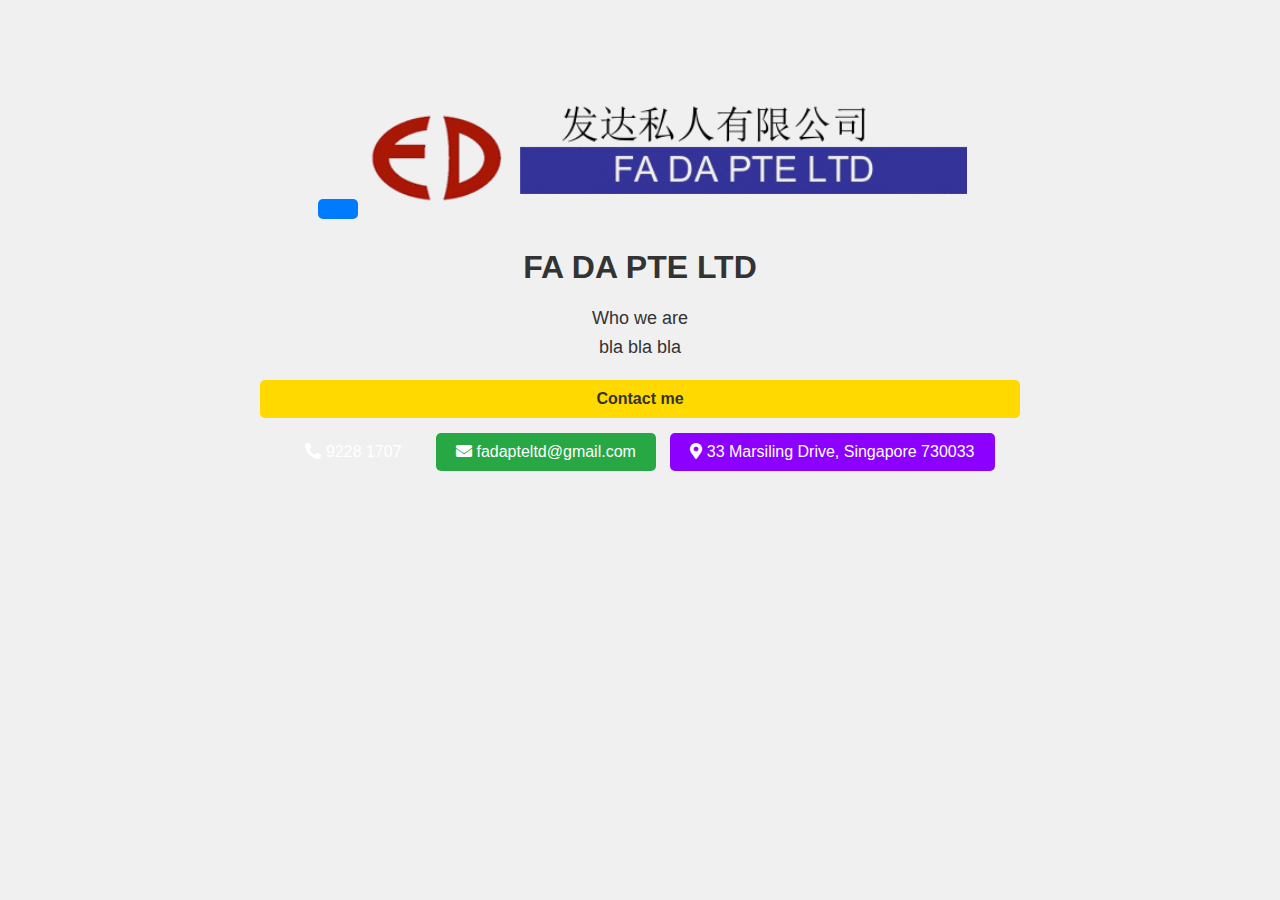
<file: index.html>
<!DOCTYPE html>
<html lang="zh-CN">
<head>
    <meta charset="UTF-8">
    <meta name="viewport" content="width=device-width, initial-scale=1.0">
    <title>Fa Da PTE LTD</title>
    <link rel="stylesheet" href="main-styles.css">
    <link rel="stylesheet" href="https://cdnjs.cloudflare.com/ajax/libs/font-awesome/5.15.3/css/all.min.css">
</head>
<body>
    <div class="container">
        <a href="login.html" class="btn btn-login"></a>
        <img src="logo.png" alt="Logo" class="logo">
        <h1>FA DA PTE LTD</h1>
        <p class="txt description"><span class="highlight">Who we are</span>
            <br> bla bla bla
        </p>
        <p class="txt contact-me">Contact me</p>
        <a href="tel:123-456-7890" class="btn btn-phone" style="display: none;">
            <i class="fas fa-phone-alt"></i> 9228 1707
        </a>
        <a class="btn btn-copy" style="display: none;">
            <i class="fas fa-phone-alt"></i> 9228 1707
        </a>
        <a href="mailto:info@fadapte.com" class="btn btn-email">
            <i class="fas fa-envelope"></i> fadapteltd@gmail.com
        </a>
        <a href="https://www.google.com/maps/search/?api=1&query=33%20Marsiling%20Drive%2C%20Singapore%20730033" target="_blank" class="btn btn-location">
            <i class="fas fa-map-marker-alt"></i> 33 Marsiling Drive, Singapore 730033
        </a>
    </div>

    <script src="script.js"></script>
</body>
</html>
</file>
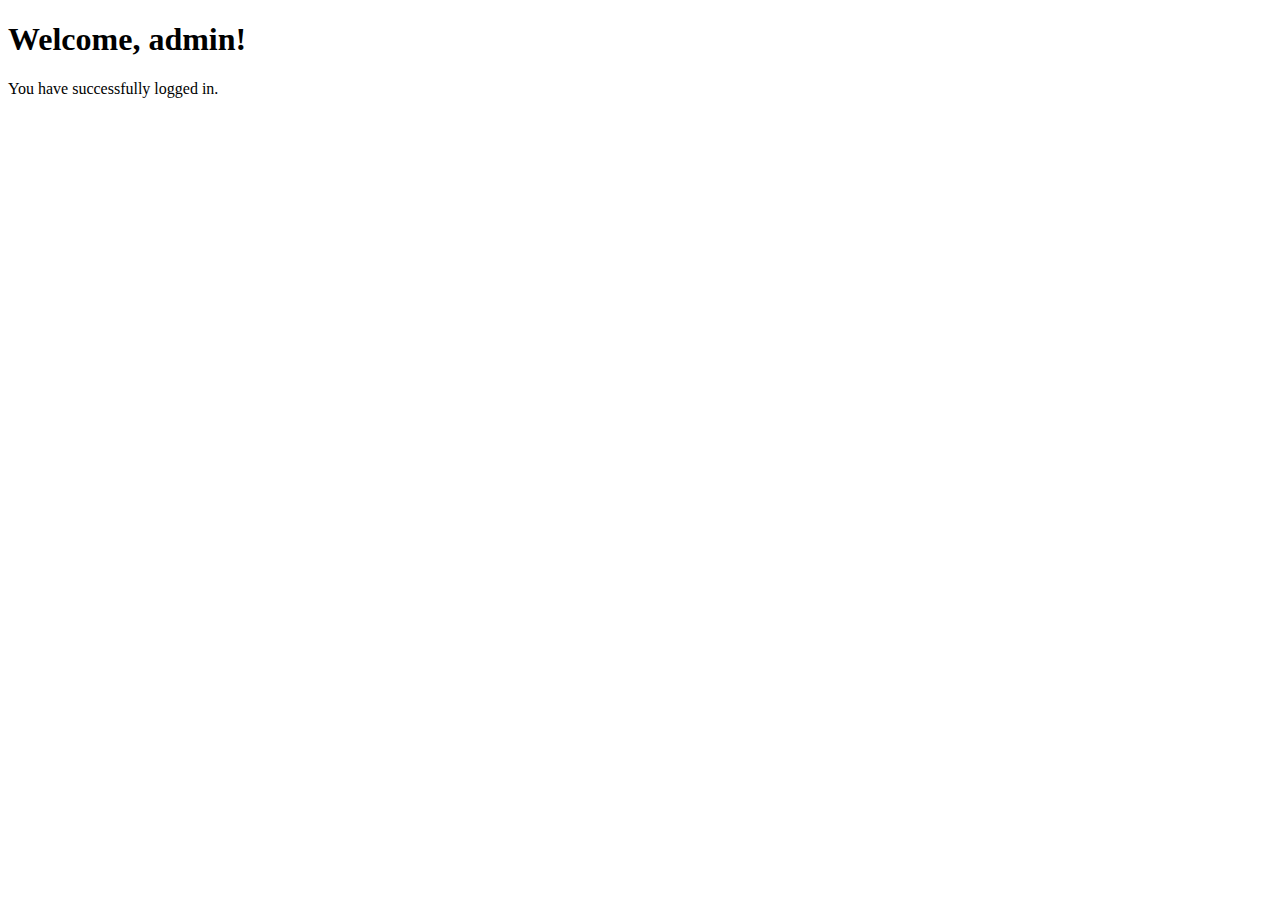
<file: admin-stuff.html>
<!DOCTYPE html>
<html lang="en">
<head>
  <meta charset="UTF-8">
  <title>Dashboard</title>
</head>
<body>
  <h1>Welcome, admin!</h1>
  <p>You have successfully logged in.</p>
</body>
</html>
</file>
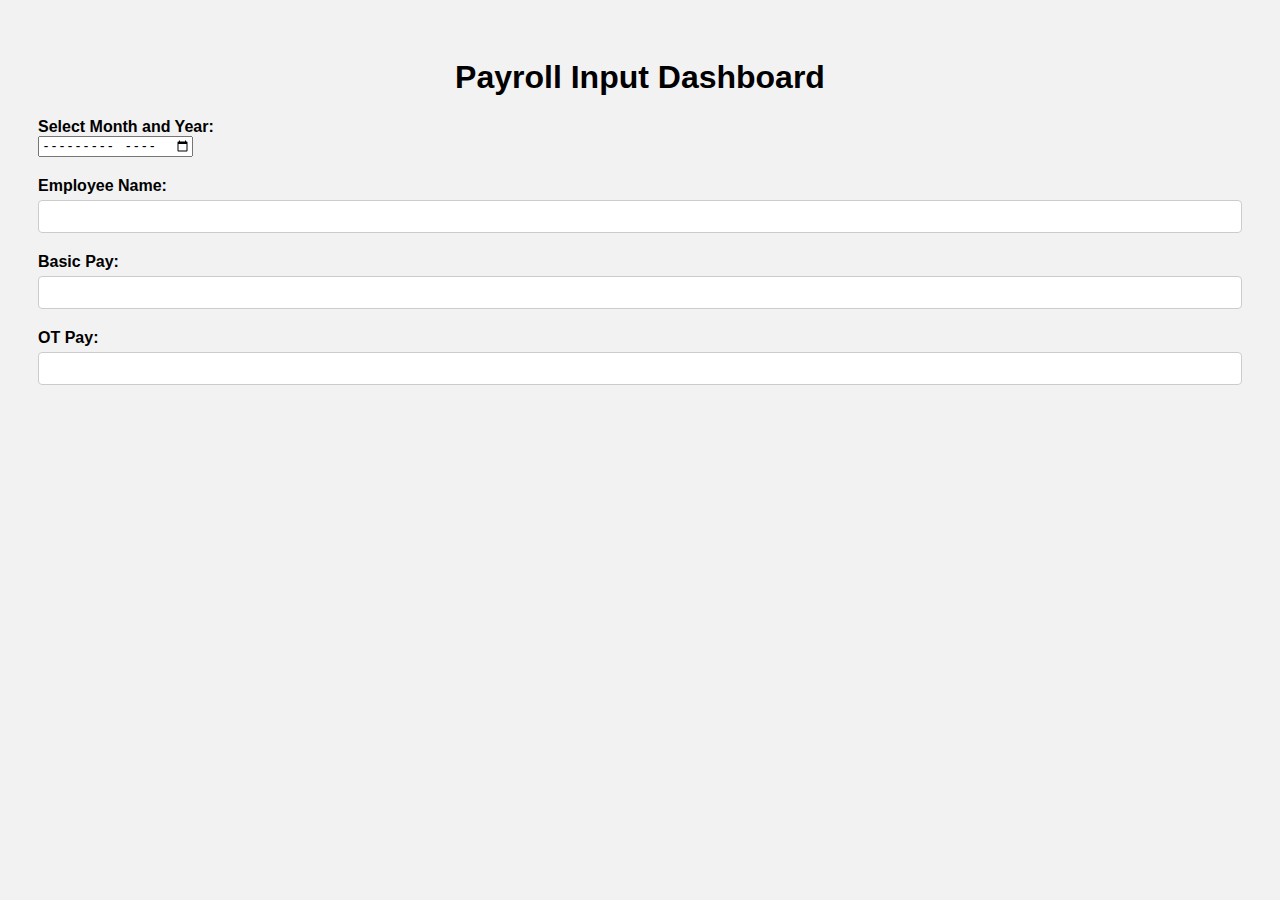
<file: dashboard.html>
<!DOCTYPE html>
<html lang="en">
<head>
  <meta charset="UTF-8">
  <title>Dashboard</title>
  <style>
    body {
      font-family: Arial, sans-serif;
      padding: 30px;
      background-color: #f2f2f2;
    }

    h1 {
      text-align: center;
    }

    label {
      font-weight: bold;
      display: block;
      margin-top: 20px;
    }

    input[type="text"], input[type="number"], select {
      width: 100%;
      padding: 8px;
      margin-top: 5px;
      box-sizing: border-box;
      border-radius: 4px;
      border: 1px solid #ccc;
    }

    table {
      width: 100%;
      border-collapse: collapse;
      margin-top: 30px;
    }

    th, td {
      border: 1px solid #ccc;
      padding: 10px;
      text-align: left;
    }

    th {
      background-color: #007BFF;
      color: white;
    }

    td input[type="number"] {
      width: 100%;
      padding: 5px;
      box-sizing: border-box;
    }
  </style>
</head>
<body>

  <h1>Payroll Input Dashboard</h1>

  <!-- Month Selector -->
  <label for="month">Select Month and Year:</label>
  <input type="month" id="month" name="month" required onchange="generateTable()">

  <!-- Name -->
  <label for="name">Employee Name:</label>
  <input type="text" id="name" name="name" required>

  <!-- Basic Pay -->
  <label for="basicPay">Basic Pay:</label>
  <input type="number" id="basicPay" name="basicPay" min="0" step="0.01" required>

  <!-- OT Pay -->
  <label for="otPay">OT Pay:</label>
  <input type="number" id="otPay" name="otPay" min="0" step="0.01" required>

  <!-- Table for daily values -->
  <div id="dayTableContainer"></div>

  <script>
    function generateTable() {
      const container = document.getElementById("dayTableContainer");
      container.innerHTML = ""; // Clear previous table

      const monthInput = document.getElementById("month").value;
      if (!monthInput) return;

      const [year, month] = monthInput.split("-").map(Number);

      const numDays = new Date(year, month, 0).getDate(); // Get number of days in month
      const monthName = new Date(year, month - 1).toLocaleString('default', { month: 'long' });

      // Create table
      const table = document.createElement("table");

      // Table Header
      const thead = document.createElement("thead");
      thead.innerHTML = `<tr><th>Date</th><th>Input Value</th></tr>`;
      table.appendChild(thead);

      // Table Body
      const tbody = document.createElement("tbody");

      for (let day = 1; day <= numDays; day++) {
        const dateStr = `${monthName} ${day}, ${year}`;
        const row = document.createElement("tr");
        row.innerHTML = `
          <td>${dateStr}</td>
          <td><input type="number" name="day${day}" min="0" step="0.01"></td>
        `;
        tbody.appendChild(row);
      }

      table.appendChild(tbody);
      container.appendChild(table);
    }
  </script>

</body>
</html>
</file>
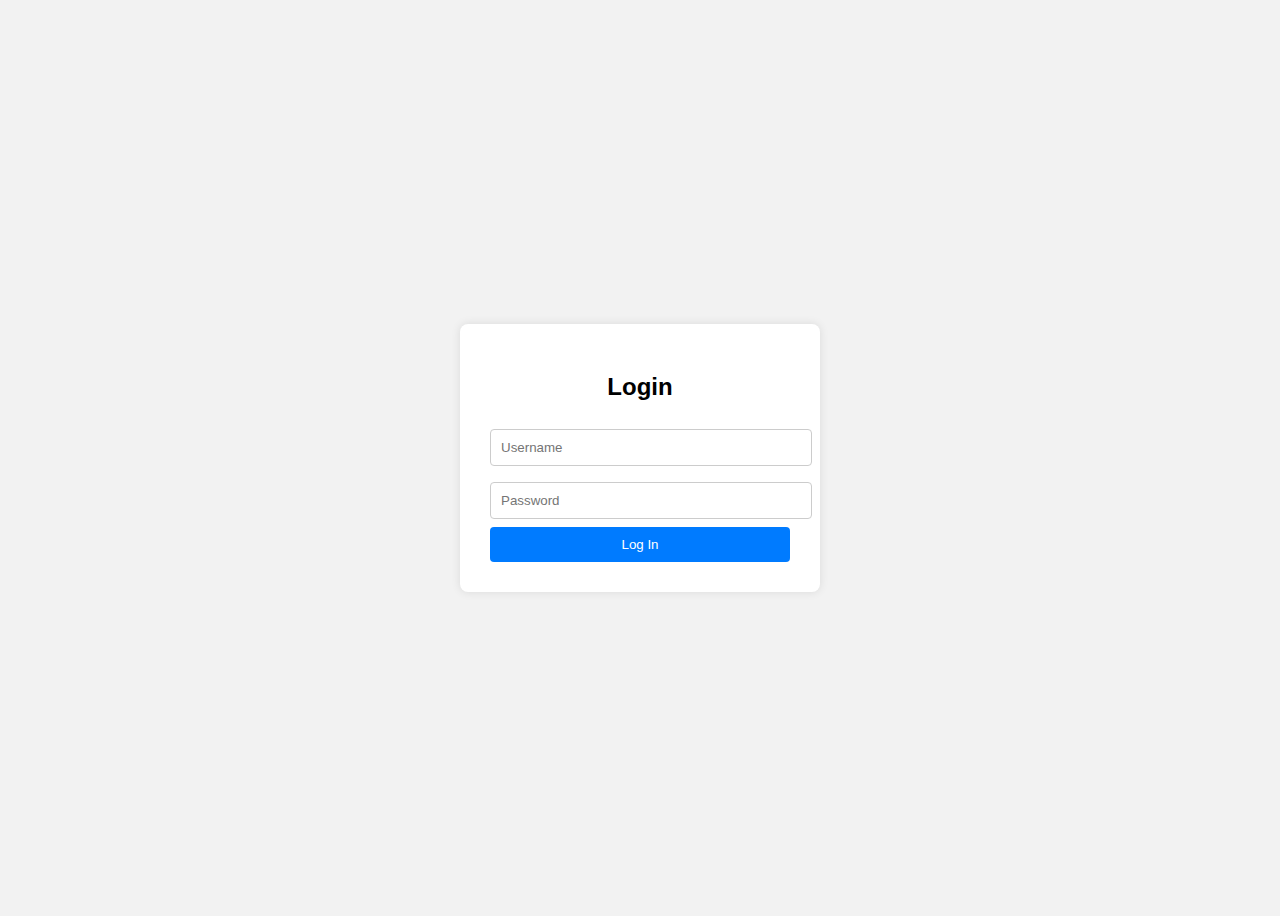
<file: login.html>
<!DOCTYPE html>
<html lang="en">
<head>
  <meta charset="UTF-8">
  <title>Login Page</title>
  <style>
    body {
      font-family: Arial, sans-serif;
      background-color: #f2f2f2;
      display: flex;
      justify-content: center;
      align-items: center;
      height: 100vh;
    }

    .login-container {
      background-color: white;
      padding: 30px;
      border-radius: 8px;
      box-shadow: 0 0 10px rgba(0,0,0,0.1);
      width: 300px;
    }

    .login-container h2 {
      text-align: center;
      margin-bottom: 20px;
    }

    .login-container input[type="text"],
    .login-container input[type="password"] {
      width: 100%;
      padding: 10px;
      margin: 8px 0;
      border: 1px solid #ccc;
      border-radius: 4px;
    }

    .login-container button {
      width: 100%;
      padding: 10px;
      background-color: #007BFF;
      color: white;
      border: none;
      border-radius: 4px;
      cursor: pointer;
    }

    .login-container button:hover {
      background-color: #0056b3;
    }
  </style>
</head>
<body>

  <div class="login-container">
    <h2>Login</h2>
    <form onsubmit="return checkLogin(event)">
      <input type="text" id="username" placeholder="Username" required>
      <input type="password" id="password" placeholder="Password" required>
      <button type="submit">Log In</button>
    </form>
  </div>

  <script>
    function checkLogin(event) {
      event.preventDefault(); // Stop form from submitting

      const username = document.getElementById('username').value;
      const password = document.getElementById('password').value;

      if (username === 'admin' && password === 'admin') {
        // Success: redirect to dashboard
        window.location.href = 'dashboard.html';
      } else {
        // Fail: alert and redirect to index
        alert('Login failed: Invalid username or password.');
        window.location.href = 'index.html';
      }

      return false;
    }
  </script>

</body>
</html>
</file>
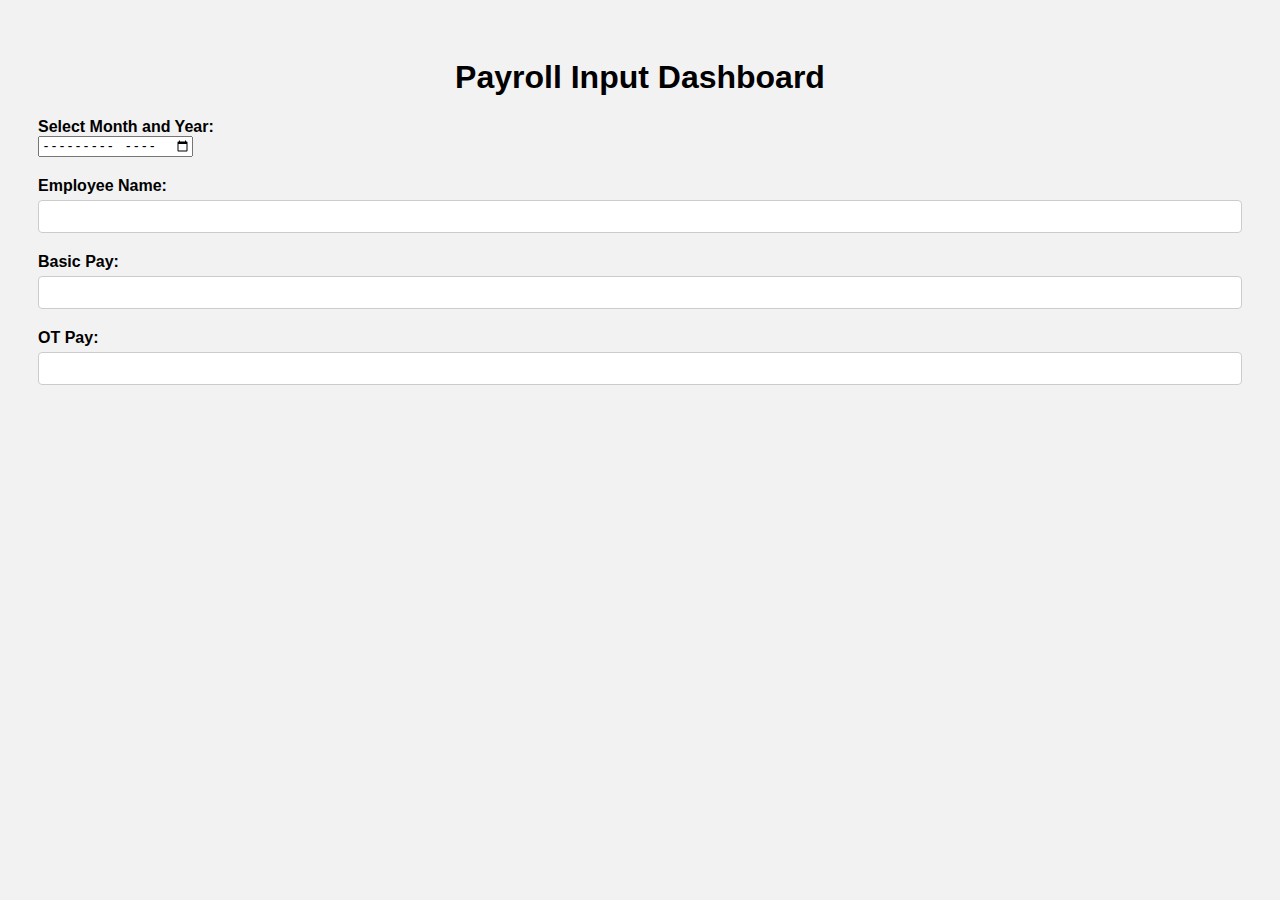
<file: dashboard/dashboard.html>
<!DOCTYPE html>
<html lang="en">
<head>
  <meta charset="UTF-8">
  <title>Dashboard</title>
  <style>
    body {
      font-family: Arial, sans-serif;
      padding: 30px;
      background-color: #f2f2f2;
    }

    h1 {
      text-align: center;
    }

    label {
      font-weight: bold;
      display: block;
      margin-top: 20px;
    }

    input[type="text"], input[type="number"], select {
      width: 100%;
      padding: 8px;
      margin-top: 5px;
      box-sizing: border-box;
      border-radius: 4px;
      border: 1px solid #ccc;
    }

    table {
      width: 100%;
      border-collapse: collapse;
      margin-top: 30px;
    }

    th, td {
      border: 1px solid #ccc;
      padding: 10px;
      text-align: left;
    }

    th {
      background-color: #007BFF;
      color: white;
    }

    td input[type="number"] {
      width: 100%;
      padding: 5px;
      box-sizing: border-box;
    }
  </style>
</head>
<body>

  <h1>Payroll Input Dashboard</h1>

  <!-- Month Selector -->
  <label for="month">Select Month and Year:</label>
  <input type="month" id="month" name="month" required onchange="generateTable()">

  <!-- Name -->
  <label for="name">Employee Name:</label>
  <input type="text" id="name" name="name" required>

  <!-- Basic Pay -->
  <label for="basicPay">Basic Pay:</label>
  <input type="number" id="basicPay" name="basicPay" min="0" step="0.01" required>

  <!-- OT Pay -->
  <label for="otPay">OT Pay:</label>
  <input type="number" id="otPay" name="otPay" min="0" step="0.01" required>

  <!-- Table for daily values -->
  <div id="dayTableContainer"></div>

  <script src="payrollinput.js"></script>
</body>
</html>
</file>
<file: main-styles.css>
body {
	font-family: Arial, sans-serif;
	display: flex;
	flex-direction: column;
	align-items: center;
	margin: 0;
	background-color: #f0f0f0;
	color: #333;
	min-height: 100vh;
}

.container {
	max-width: 90%;
	width: 800px;
	text-align: center;
	padding: 20px;
	box-sizing: border-box;
	margin-top: 80px;
}

.logo {
	width: 80%;
	max-width: 600px;
	height: auto;
	margin-bottom: 20px;
}

h1 {
	font-size: 32px;
	margin-bottom: 10px;
}

.description {
	font-size: 18px;
	line-height: 1.6;
}

.product-list {
	list-style-type: disc;
	text-align: left;
	margin: 10px auto;
	max-width: 500px;
	line-height: 1.8;
	font-size: 16px;
}

footer {
	width: 100%;
	display: flex;
	flex-direction: column;
	align-items: center;
	text-align: center;
	padding: 20px 0;
	margin-top: 40px;
	background-color: #fff;
	border-top: 2px solid #eee;
}

.contact-me {
	background-color: #ffd900;
	padding: 10px 20px;
	border-radius: 5px;
	margin-bottom: 10px;
	font-weight: bold;
}

.contact-buttons {
	display: flex;
	flex-wrap: wrap;
	justify-content: center;
	align-items: center;
	gap: 10px;
	padding: 10px;
}

.btn {
	display: inline-block;
	padding: 10px 20px;
	margin: 5px;
	border-radius: 5px;
	text-decoration: none;
	color: #fff;
	font-size: 16px;
	transition: background-color 0.3s ease;
	white-space: nowrap;
}

.btn-login-container {
	position: fixed;
	top: 10px;
	right: 10px;
	z-index: 10;
}

.btn-login {
	background-color: #007bff;
	color: #fff;
}

.btn-phone {
	background-color: #007bff;
}

.btn-email {
	background-color: #28a745;
}

.btn-location {
	background-color: #8c00ff;
}

.btn:hover {
	opacity: 0.9;
}

@media (max-width: 768px) {
	h1 {
		font-size: 24px;
	}

	.description {
		font-size: 16px;
	}

	.logo {
		max-width: 300px;
	}

	.contact-me {
		width: auto;
	}

	.contact-buttons {
		flex-direction: column;
	}
}
</file>
